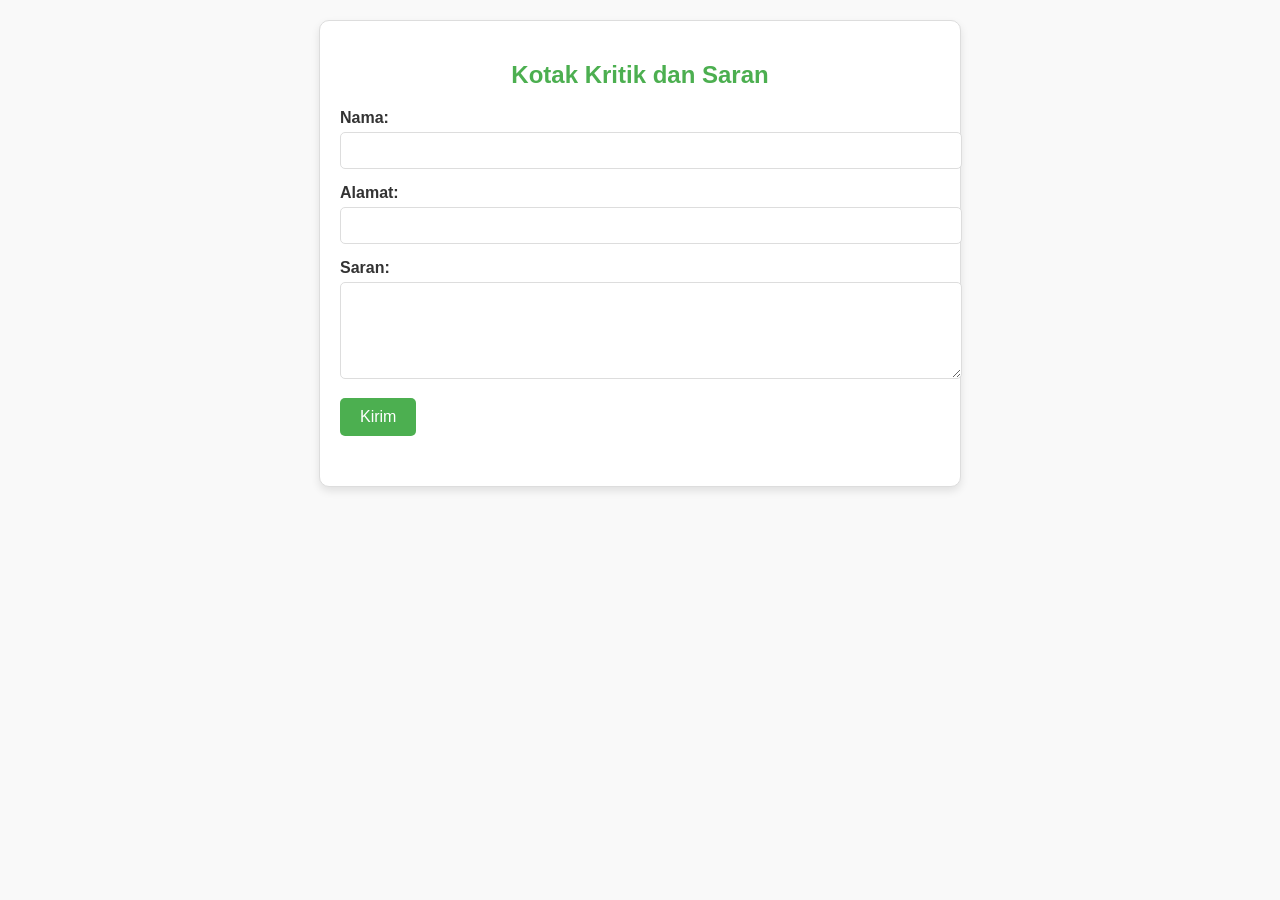
<file: krisar/index.html>
<!DOCTYPE html>
<html lang="id">
<head>
    <meta charset="UTF-8">
    <meta name="viewport" content="width=device-width, initial-scale=1.0">
    <title>Kotak Kritik dan Saran</title>
    <style>
        body {
            font-family: Arial, sans-serif;
            background-color: #f9f9f9;
            color: #333;
            margin: 0;
            padding: 20px;
        }
        .container {
            max-width: 600px;
            margin: 0 auto;
            padding: 20px;
            background-color: #fff;
            border: 1px solid #ddd;
            border-radius: 10px;
            box-shadow: 0 4px 8px rgba(0,0,0,0.1);
        }
        h2 {
            text-align: center;
            color: #4caf50;
        }
        .form-group {
            margin-bottom: 15px;
        }
        .form-group label {
            display: block;
            font-weight: bold;
        }
        .form-group input,
        .form-group textarea {
            width: 100%;
            padding: 10px;
            margin-top: 5px;
            border: 1px solid #ddd;
            border-radius: 5px;
        }
        .form-group textarea {
            resize: vertical;
        }
        .form-group button {
            background-color: #4caf50;
            color: white;
            padding: 10px 20px;
            border: none;
            border-radius: 5px;
            cursor: pointer;
            font-size: 16px;
        }
        .feedback-list {
            margin-top: 30px;
        }
        .feedback-item {
            border-bottom: 1px solid #ddd;
            padding: 10px 0;
        }
    </style>
</head>
<body>
    <div class="container">
        <h2>Kotak Kritik dan Saran</h2>
        <div class="form-group">
            <label for="nama">Nama:</label>
            <input type="text" id="nama" required>
        </div>
        <div class="form-group">
            <label for="alamat">Alamat:</label>
            <input type="text" id="alamat" required>
        </div>
        <div class="form-group">
            <label for="saran">Saran:</label>
            <textarea id="saran" rows="5" required></textarea>
        </div>
        <div class="form-group">
            <button onclick="submitFeedback()">Kirim</button>
        </div>
        <div class="feedback-list" id="feedback-list">
            <!-- Data akan ditampilkan di sini -->
        </div>
    </div>

    <script>
        const username = 'dwikanov'; // Ganti dengan username GitHub Anda
        const repo = 'nikahan'; // Ganti dengan nama repository Anda
        const token = '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'; // Ganti dengan token akses pribadi GitHub Anda

        async function submitFeedback() {
            const nama = document.getElementById('nama').value;
            const alamat = document.getElementById('alamat').value;
            const saran = document.getElementById('saran').value;
            const waktu = new Date().toLocaleString();

            if (nama && alamat && saran) {
                let data = { nama, alamat, saran, waktu };

                let feedbackList = localStorage.getItem('feedbackList');
                feedbackList = feedbackList ? JSON.parse(feedbackList) : [];
                feedbackList.push(data);

                const content = btoa(JSON.stringify(feedbackList, null, 2)); // Base64 encode content
                console.log('Encoded content:', content);

                const path = `data/${nama.replace(/\s+/g, '_').toLowerCase()}.json`; // Nama file sesuai dengan nama pengirim
                console.log('File path:', path);

                const response = await fetch(`https://api.github.com/repos/${username}/${repo}/contents/${path}`, {
                    method: 'PUT',
                    headers: {
                        'Authorization': `token ${token}`,
                        'Content-Type': 'application/json'
                    },
                    body: JSON.stringify({
                        message: `Menambahkan saran baru oleh ${nama}`,
                        content: content,
                        sha: await getFileSHA(path)
                    })
                });

                if (response.ok) {
                    alert('Kritik dan saran berhasil dikirim!');
                    addFeedbackToList(data, true);
                } else {
                    const result = await response.json();
                    console.log('Error response:', result);
                    alert(`Gagal mengirim kritik dan saran: ${result.message}`);
                }
            } else {
                alert('Mohon isi semua field sebelum mengirim.');
            }
        }

        async function getFileSHA(path) {
            const response = await fetch(`https://api.github.com/repos/${username}/${repo}/contents/${path}`, {
                method: 'GET',
                headers: {
                    'Authorization': `token ${token}`
                }
            });

            if (response.ok) {
                const result = await response.json();
                return result.sha;
            }

            return null; // File tidak ada atau terjadi error
        }

        function addFeedbackToList(feedback, prepend = false) {
            const feedbackList = document.getElementById('feedback-list');
            const feedbackItem = document.createElement('div');
            feedbackItem.className = 'feedback-item';
            feedbackItem.innerHTML = `<strong>Nama:</strong> ${feedback.nama}<br>
                                      <strong>Alamat:</strong> ${feedback.alamat}<br>
                                      <strong>Saran:</strong> ${feedback.saran}<br>
                                      <strong>Waktu:</strong> ${feedback.waktu}`;
            if (prepend) {
                feedbackList.prepend(feedbackItem);
            } else {
                feedbackList.appendChild(feedbackItem);
            }
        }

        async function loadFeedback() {
            const feedbackList = document.getElementById('feedback-list');
            feedbackList.innerHTML = '';

            // Fetch file list from GitHub
            const response = await fetch(`https://api.github.com/repos/${username}/${repo}/contents/data`, {
                method: 'GET',
                headers: {
                    'Authorization': `token ${token}`
                }
            });

            if (response.ok) {
                const files = await response.json();
                for (let file of files) {
                    if (file.type === 'file' && file.name.endsWith('.json')) {
                        const fileResponse = await fetch(file.download_url);
                        const feedback = await fileResponse.json();

                        feedback.reverse().forEach(item => {
                            addFeedbackToList(item);
                        });
                    }
                }
            } else {
                feedbackList.innerHTML = '<p>Belum ada kritik dan saran yang diterima.</p>';
            }
        }

        // Load feedback on page load
        loadFeedback();
    </script>
</body>
</html>
</file>
